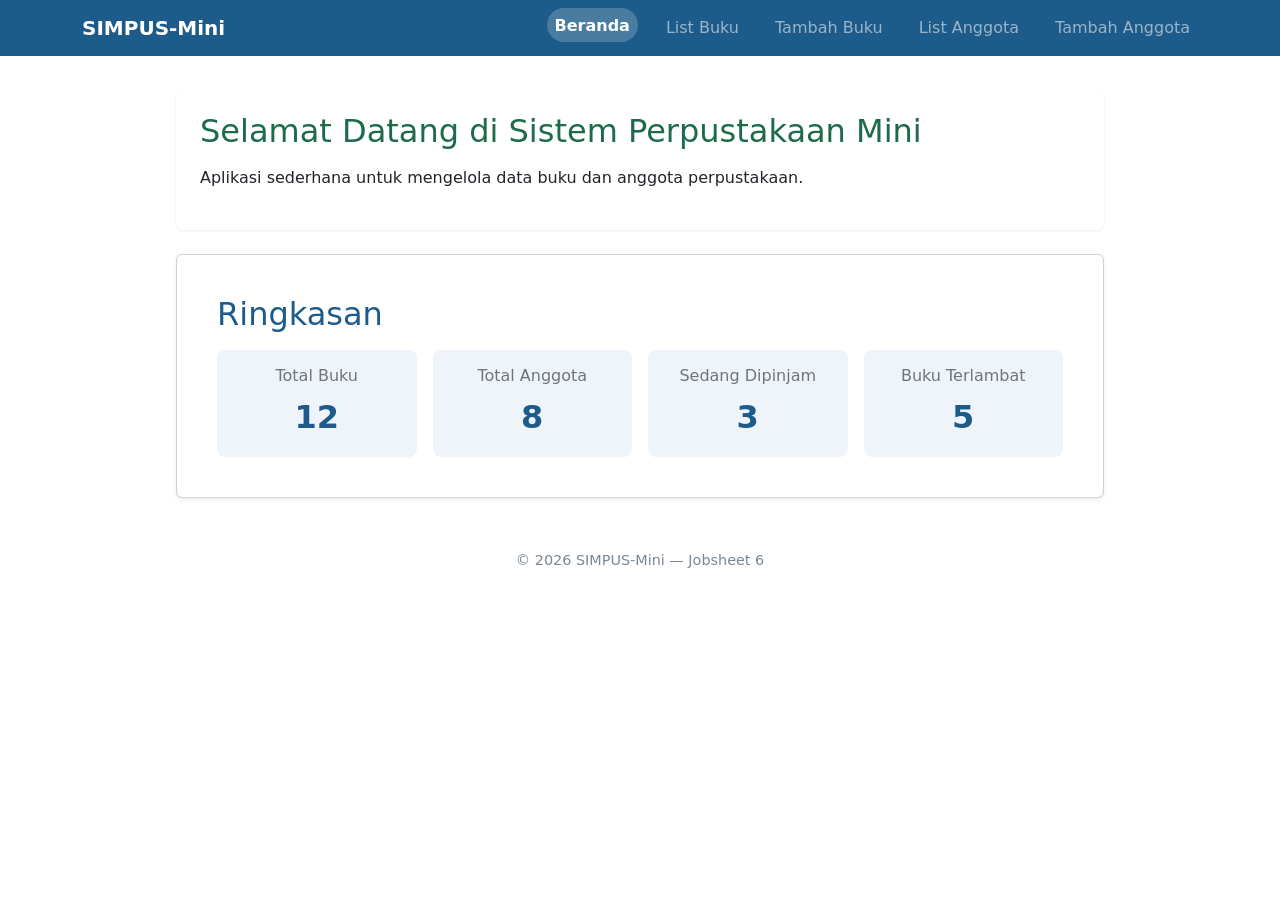
<file: index.html>
<!DOCTYPE html>
<html lang="id">
<head>
    <meta charset="UTF-8">
    <meta name="viewport" content="width=device-width, initial-scale=1">
    <title>SIMPUS-Mini | Beranda</title>
    <link rel="stylesheet" href="assets/css/style.css">
    <link href="https://cdn.jsdelivr.net/npm/bootstrap@5.3.3/dist/css/bootstrap.min.css" rel="stylesheet">
</head>
<body>
    <header class="navbar navbar-expand-lg navbar-dark" style="background-color:#1d5b8a;">
        <div class="container">
            <a class="navbar-brand fw-semibold" href="index.html">SIMPUS-Mini</a>
            <button class="navbar-toggler" type="button" id="nav-toggle-btn" aria-controls="navMenu" aria-expanded="false" aria-label="Toggle navigation">
                <span class="navbar-toggler-icon"></span>
            </button>
            <nav class="collapse navbar-collapse" id="navMenu">
                <ul class="navbar-nav ms-auto">
                    <li class="nav-item"><a class="nav-link active" href="index.html">Beranda</a></li>
                    <li class="nav-item"><a class="nav-link" href="buku/list.html">List Buku</a></li>
                    <li class="nav-item"><a class="nav-link" href="buku/tambah.html">Tambah Buku</a></li>
                    <li class="nav-item"><a class="nav-link" href="anggota/list.html">List Anggota</a></li>
                    <li class="nav-item"><a class="nav-link" href="anggota/tambah.html">Tambah Anggota</a></li>
                </ul>
            </nav>
        </div>
    </header>

    <main>
        <div class="container">
            <section class="my-4">
                <h2>Selamat Datang di Sistem Perpustakaan Mini</h2>
                <p>Aplikasi sederhana untuk mengelola data buku dan anggota perpustakaan.</p>
            </section>

            <section class="card shadow-sm mb-4">
                <div class="card-body">
                    <h2 class="card-title mb-3" style="color:#1d5b8a;">Ringkasan</h2>
                    <div class="row g-3 text-center">
                        <div class="col-12 col-md-3">
                            <div class="p-3 rounded-3" style="background-color:#eef4fa;">
                                <h3 class="h6 text-secondary">Total Buku</h3>
                                <p class="fs-2 fw-bold mb-0" style="color:#1d5b8a;">12</p>
                            </div>
                        </div>
                        <div class="col-12 col-md-3">
                            <div class="p-3 rounded-3" style="background-color:#eef4fa;">
                                <h3 class="h6 text-secondary">Total Anggota</h3>
                                <p class="fs-2 fw-bold mb-0" style="color:#1d5b8a;">8</p>
                            </div>
                        </div>
                        <div class="col-12 col-md-3">
                            <div class="p-3 rounded-3" style="background-color:#eef4fa;">
                                <h3 class="h6 text-secondary">Sedang Dipinjam</h3>
                                <p class="fs-2 fw-bold mb-0" style="color:#1d5b8a;">3</p>
                            </div>
                        </div>
                        <div class="col-12 col-md-3">
                            <div class="p-3 rounded-3" style="background-color:#eef4fa;">
                                <h3 class="h6 text-secondary">Buku Terlambat</h3>
                                <p class="fs-2 fw-bold mb-0" style="color:#1d5b8a;">5</p>
                            </div>
                        </div>
                    </div>
                </div>
            </section>
        </div>
    </main>

    <footer>
        <p>&copy; 2026 SIMPUS-Mini &mdash; Jobsheet 6</p>
    </footer>

    <script src="https://cdn.jsdelivr.net/npm/bootstrap@5.3.3/dist/js/bootstrap.bundle.min.js"></script>
    <script src="assets/js/app.js"></script>
</body>
</html>
</file>
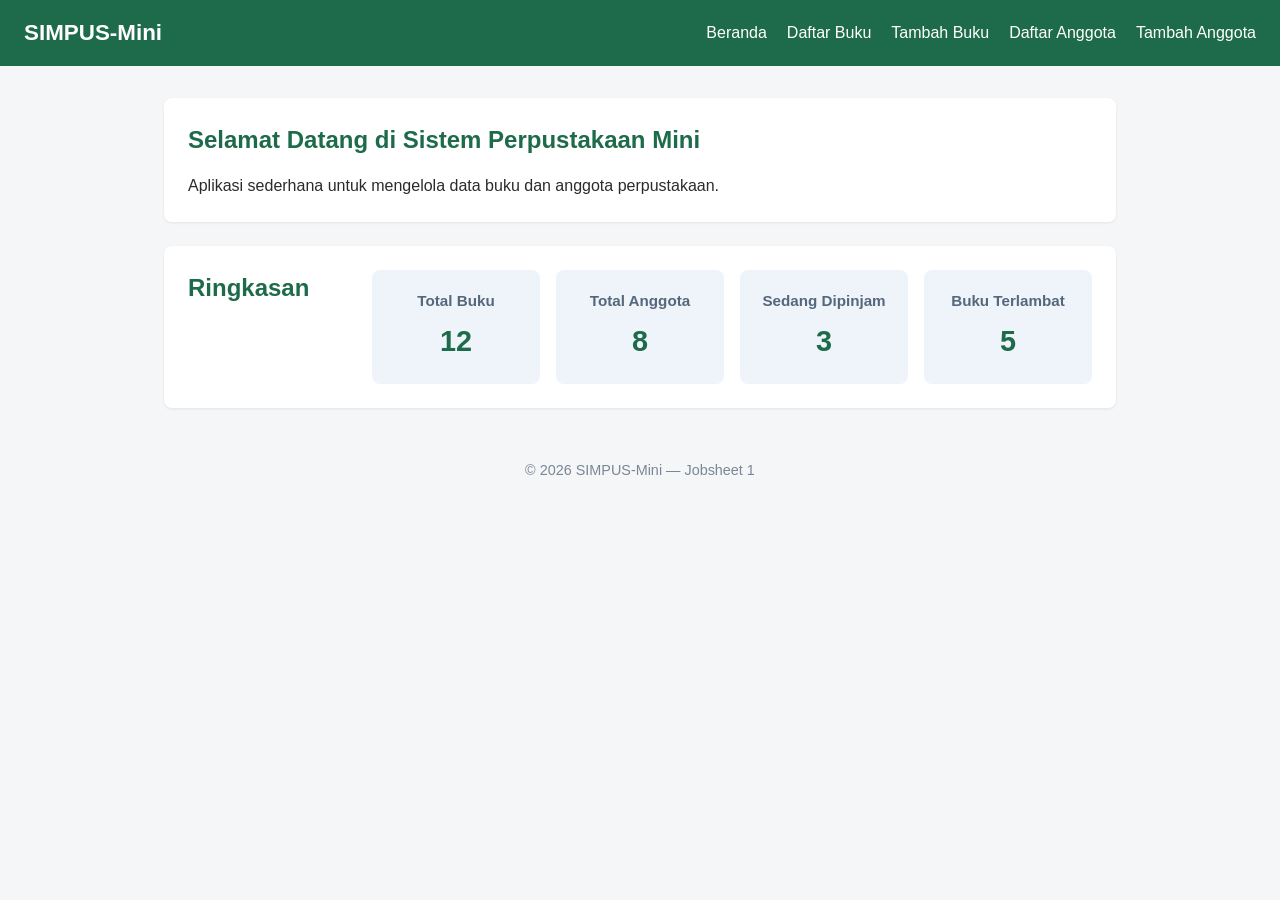
<file: jobsheet-02/index.html>
<!DOCTYPE html>
<html lang="id">
<head>
    <meta charset="UTF-8">
    <meta name="viewport" content="width=device-width, initial-scale=1">
    <title>SIMPUS-Mini | Beranda</title>
    <link rel="stylesheet" href="assets/css/style.css">
</head>
<body>
    <header>
        <h1>SIMPUS-Mini</h1>
        <nav>
            <ul>
                <li><a href="index.html">Beranda</a></li>
                <li><a href="buku/list.html">Daftar Buku</a></li>
                <li><a href="buku/tambah.html">Tambah Buku</a></li>
                <li><a href="anggota/list.html">Daftar Anggota</a></li>
                <li><a href="anggota/tambah.html">Tambah Anggota</a></li>
            </ul>
        </nav>
    </header>

    <main>
        <section>
            <h2>Selamat Datang di Sistem Perpustakaan Mini</h2>
            <p>Aplikasi sederhana untuk mengelola data buku dan anggota perpustakaan.</p>
        </section>

        <section>
            <h2>Ringkasan</h2>
            <article>
                <h3>Total Buku</h3>
                <p>12</p>
            </article>
            <article>
                <h3>Total Anggota</h3>
                <p>8</p>
            </article>
            <article>
                <h3>Sedang Dipinjam</h3>
                <p>3</p>
            </article>
            <article>
                <h3>Buku Terlambat</h3>
                <p>5</p>
            </article>
        </section>
    </main>

    <footer>
        <p>&copy; 2026 SIMPUS-Mini &mdash; Jobsheet 1</p>
    </footer>
</body>
</html>
</file>
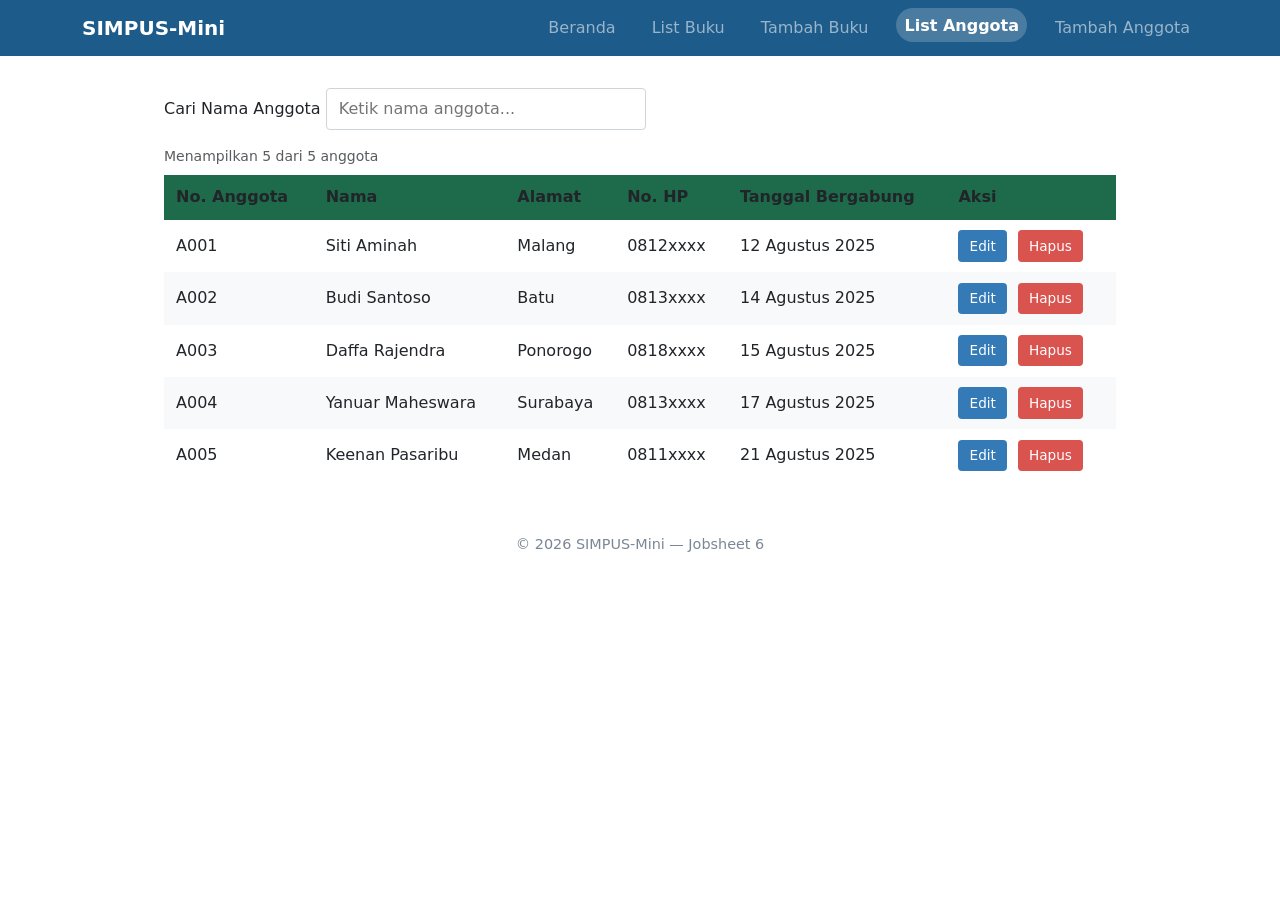
<file: anggota/list.html>
<!DOCTYPE html>
<html lang="id">
<head>
    <meta charset="UTF-8">
    <meta name="viewport" content="width=device-width, initial-scale=1">
    <title>SIMPUS-Mini | Daftar Anggota</title>
    <link rel="stylesheet" href="../assets/css/style.css">
    <link href="https://cdn.jsdelivr.net/npm/bootstrap@5.3.3/dist/css/bootstrap.min.css" rel="stylesheet">
</head>
<body>
    <header class="navbar navbar-expand-lg navbar-dark" style="background-color:#1d5b8a;">
        <div class="container">
            <a class="navbar-brand fw-semibold" href="index.html">SIMPUS-Mini</a>
            <button class="navbar-toggler" type="button" id="nav-toggle-btn" aria-controls="navMenu" aria-expanded="false" aria-label="Toggle navigation">
                <span class="navbar-toggler-icon"></span>
            </button>
            <nav class="collapse navbar-collapse" id="navMenu">
                <ul class="navbar-nav ms-auto">
                    <li class="nav-item"><a class="nav-link" href="../index.html">Beranda</a></li>
                    <li class="nav-item"><a class="nav-link" href="../buku/list.html">List Buku</a></li>
                    <li class="nav-item"><a class="nav-link" href="../buku/tambah.html">Tambah Buku</a></li>
                    <li class="nav-item"><a class="nav-link active" href="list.html">List Anggota</a></li>
                    <li class="nav-item"><a class="nav-link" href="tambah.html">Tambah Anggota</a></li>
                </ul>
            </nav>
        </div>
    </header>

    <main>
        <div class="search-box">
            <label for="search-input">Cari Nama Anggota</label>
            <input type="text" id="search-input" placeholder="Ketik nama anggota...">
        </div>
        <div id="loading-indicator" class="text-muted my-3" style="display:none;">
            <span class="spinner-border spinner-border-sm me-2"></span>Memuat data...
        </div>
        <div class="table-responsive">
            <table>
            <thead>
                <tr>
                    <th>No. Anggota</th>
                    <th>Nama</th>
                    <th>Alamat</th>
                    <th>No. HP</th>
                    <th>Tanggal Bergabung</th>
                    <th>Aksi</th>
                </tr>
            </thead>
            <tbody>
                <!-- Baris diisi dinamis oleh assets/js/anggota.js via fetch('../data/anggota.json') -->
            </tbody>
        </table>
        </div>
    </main>

    <footer>
        <p>&copy; 2026 SIMPUS-Mini &mdash; Jobsheet 6</p>
    </footer>

    <script src="https://cdn.jsdelivr.net/npm/bootstrap@5.3.3/dist/js/bootstrap.bundle.min.js"></script>
    <script src="../assets/js/app.js"></script>
    <script src="../assets/js/anggota.js"></script>
</body>
</html>
</file>
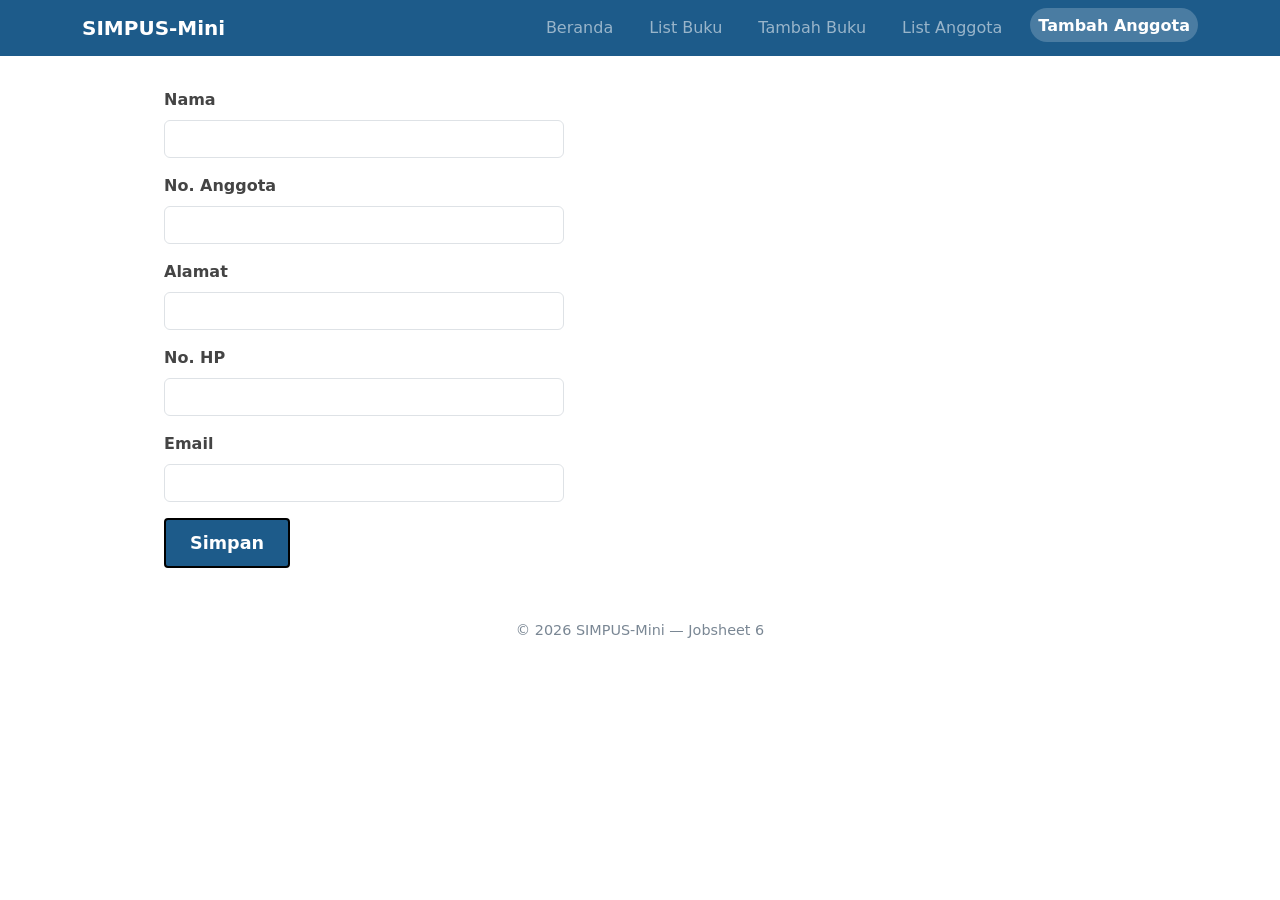
<file: anggota/tambah.html>
<!DOCTYPE html>
<html lang="id">
<head>
    <meta charset="UTF-8">
    <meta name="viewport" content="width=device-width, initial-scale=1">
    <title>SIMPUS-Mini | Tambah Anggota</title>
    <link rel="stylesheet" href="../assets/css/style.css">
    <link href="https://cdn.jsdelivr.net/npm/bootstrap@5.3.3/dist/css/bootstrap.min.css" rel="stylesheet">
</head>
<body>
    <header class="navbar navbar-expand-lg navbar-dark" style="background-color:#1d5b8a;">
        <div class="container">
            <a class="navbar-brand fw-semibold" href="index.html">SIMPUS-Mini</a>
            <button class="navbar-toggler" type="button" id="nav-toggle-btn" aria-controls="navMenu" aria-expanded="false" aria-label="Toggle navigation">
                <span class="navbar-toggler-icon"></span>
            </button>
            <nav class="collapse navbar-collapse" id="navMenu">
                <ul class="navbar-nav ms-auto">
                    <li class="nav-item"><a class="nav-link" href="../index.html">Beranda</a></li>
                    <li class="nav-item"><a class="nav-link" href="../buku/list.html">List Buku</a></li>
                    <li class="nav-item"><a class="nav-link" href="../buku/tambah.html">Tambah Buku</a></li>
                    <li class="nav-item"><a class="nav-link" href="anggota/list.html">List Anggota</a></li>
                    <li class="nav-item"><a class="nav-link active" href="anggota/tambah.html">Tambah Anggota</a></li>
                </ul>
            </nav>
        </div>
    </header>

    <main>
        <form id="form-tambah" novalidate>
            <div class="mb-3">
                <label for="nama" class="form-label fw-semibold">Nama</label>
                <input type="text" class="form-control" id="nama" name="nama" required>
            </div>
            <div class="mb-3">
                <label for="no_anggota" class="form-label fw-semibold">No. Anggota</label>
                <input type="number" class="form-control" id="no_anggota" name="no_anggota" required>
            </div>
            <div class="mb-3">
                <label for="alamat" class="form-label fw-semibold">Alamat</label>
                <input type="text" class="form-control" id="alamat" name="alamat" required>
            </div>
            <div class="mb-3">
                <label for="no_hp" class="form-label fw-semibold">No. HP</label>
                <input type="number" class="form-control" id="no_hp" name="no_hp" required>
            </div>
            <div class="mb-3">
                <label for="email" class="form-label fw-semibold">Email</label>
                <input type="email" class="form-control" id="email" name="email" required>
            </div>
            <div class="mb-3">
                <button type="submit" class="btn" style="background-color:#1d5b8a; color:#fff;">Simpan</button>
                <!-- <button type="submit" class="btn btn-primary">Simpan</button> -->
            </div>  
        </form>

        
    </main>

    <footer>
        <p>&copy; 2026 SIMPUS-Mini &mdash; Jobsheet 6</p>
    </footer>

    <script src="https://cdn.jsdelivr.net/npm/bootstrap@5.3.3/dist/js/bootstrap.bundle.min.js"></script>
    <script src="../assets/js/app.js"></script>
</body>
</html>
</file>
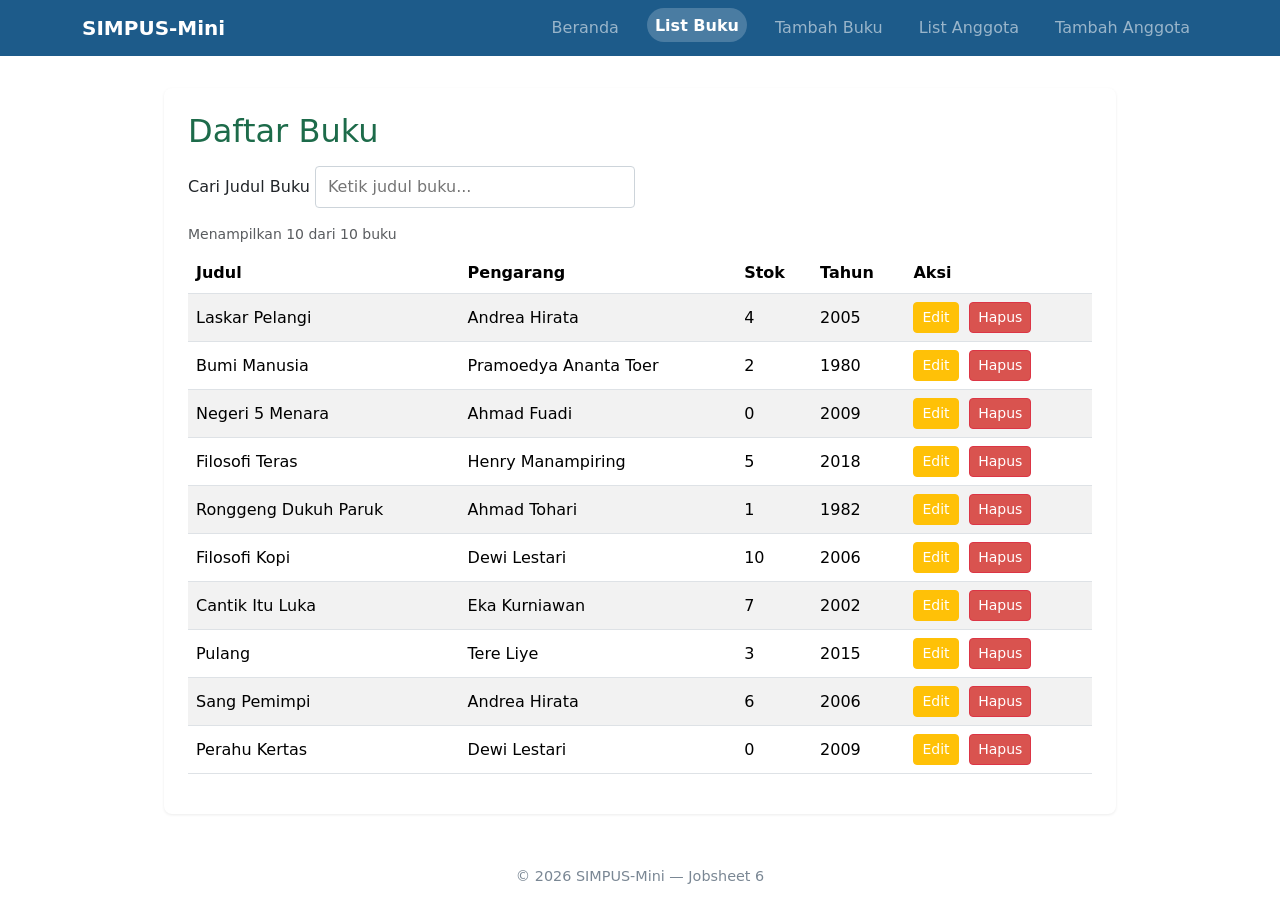
<file: buku/list.html>
<!DOCTYPE html>
<html lang="id">
<head>
    <meta charset="UTF-8">
    <meta name="viewport" content="width=device-width, initial-scale=1">
    <title>SIMPUS-Mini | List Buku</title>
    <link rel="stylesheet" href="../assets/css/style.css">
    <link href="https://cdn.jsdelivr.net/npm/bootstrap@5.3.3/dist/css/bootstrap.min.css" rel="stylesheet">
</head>
<body>
    <header class="navbar navbar-expand-lg navbar-dark" style="background-color:#1d5b8a;">
        <div class="container">
            <a class="navbar-brand fw-semibold" href="index.html">SIMPUS-Mini</a>
            <button class="navbar-toggler" type="button" id="nav-toggle-btn" aria-controls="navMenu" aria-expanded="false" aria-label="Toggle navigation">
                <span class="navbar-toggler-icon"></span>
            </button>
            <nav class="collapse navbar-collapse" id="navMenu">
                <ul class="navbar-nav ms-auto">
                    <li class="nav-item"><a class="nav-link" href="../index.html">Beranda</a></li>
                    <li class="nav-item"><a class="nav-link active" href="list.html">List Buku</a></li>
                    <li class="nav-item"><a class="nav-link" href="tambah.html">Tambah Buku</a></li>
                    <li class="nav-item"><a class="nav-link" href="../anggota/list.html">List Anggota</a></li>
                    <li class="nav-item"><a class="nav-link" href="../anggota/tambah.html">Tambah Anggota</a></li>
                </ul>
            </nav>
        </div>
    </header>

    <main>
        <section>
            <h2>Daftar Buku</h2>
            <div class="search-box">
                <label for="search-input">Cari Judul Buku</label>
                <input type="text" id="search-input" placeholder="Ketik judul buku...">
            </div>
            <div id="loading-indicator" class="text-muted my-3" style="display:none;">
                <span class="spinner-border spinner-border-sm me-2"></span>Memuat data...
            </div>
            <div class="table-responsive">
                <table class="table table-striped table-hover align-middle">
                <thead style="background-color:#1d5b8a;">
                    <tr class="text-white">
                        <th>Judul</th>
                        <th>Pengarang</th>
                        <th>Stok</th>
                        <th>Tahun</th>
                        <th>Aksi</th>
                    </tr>
                </thead>
                <tbody>
                    <!-- Baris diisi dinamis oleh assets/js/buku.js via fetch('../data/buku.json') -->
                </tbody>
            </table>
            </div>
        </section>    
    </main>

    <footer>
        <p>&copy; 2026 SIMPUS-Mini &mdash; Jobsheet 6</p>
    </footer>

    <script src="https://cdn.jsdelivr.net/npm/bootstrap@5.3.3/dist/js/bootstrap.bundle.min.js"></script>
    <script src="../assets/js/app.js"></script>
    <script src="../assets/js/buku.js"></script>
</body>
</html>
</file>
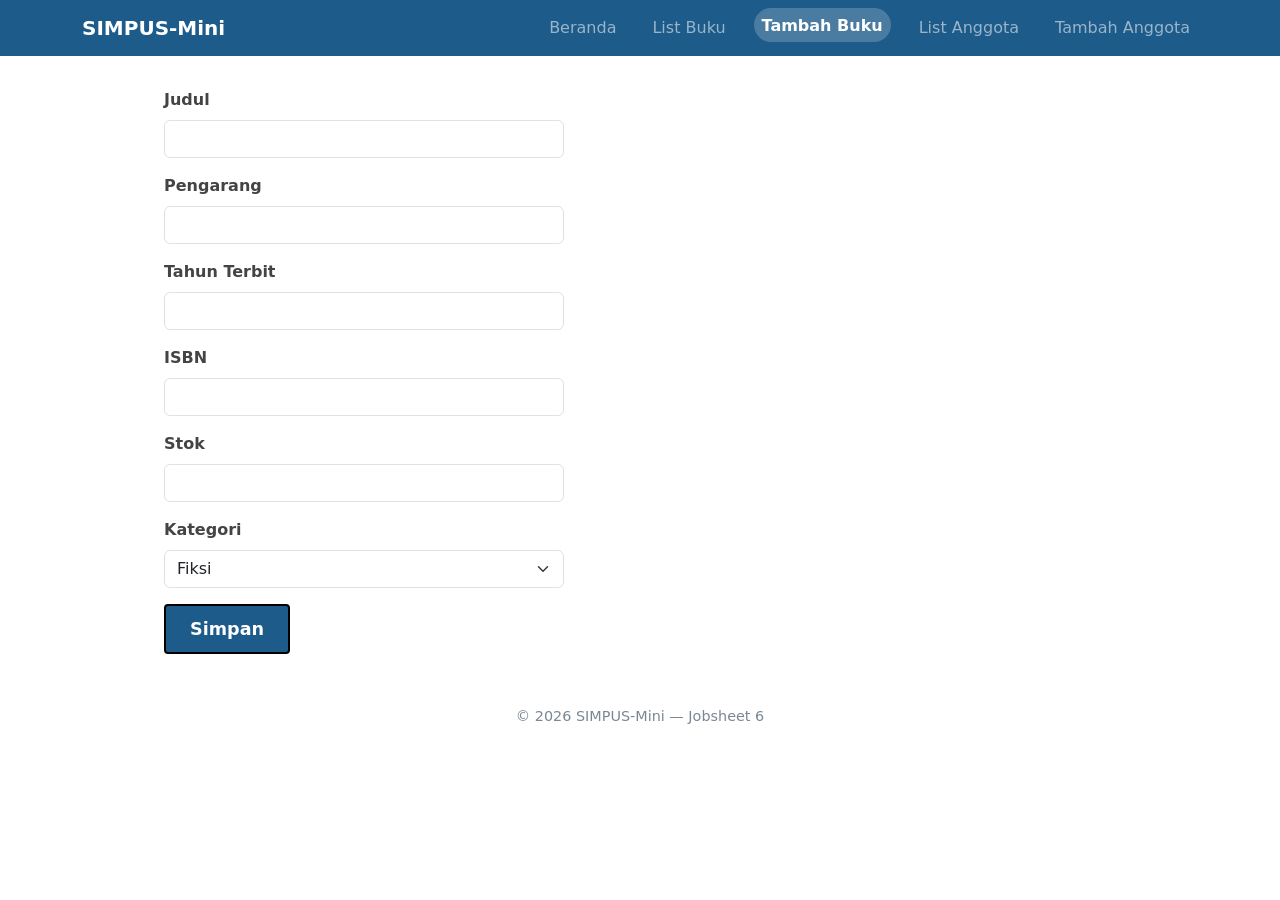
<file: buku/tambah.html>
<!DOCTYPE html>
<html lang="id">
<head>
    <meta charset="UTF-8">
    <meta name="viewport" content="width=device-width, initial-scale=1">
    <title>SIMPUS-Mini | Tambah Buku</title>
    <link rel="stylesheet" href="../assets/css/style.css">
    <link href="https://cdn.jsdelivr.net/npm/bootstrap@5.3.3/dist/css/bootstrap.min.css" rel="stylesheet">
</head>
<body>
    <header class="navbar navbar-expand-lg navbar-dark" style="background-color:#1d5b8a;">
        <div class="container">
            <a class="navbar-brand fw-semibold" href="../index.html">SIMPUS-Mini</a>
            <button class="navbar-toggler" type="button" id="nav-toggle-btn" aria-controls="navMenu" aria-expanded="false" aria-label="Toggle navigation">
                <span class="navbar-toggler-icon"></span>
            </button>
            <nav class="collapse navbar-collapse" id="navMenu">
                <ul class="navbar-nav ms-auto">
                    <li class="nav-item"><a class="nav-link" href="../index.html">Beranda</a></li>
                    <li class="nav-item"><a class="nav-link" href=" list.html">List Buku</a></li>
                    <li class="nav-item"><a class="nav-link active" href="tambah.html">Tambah Buku</a></li>
                    <li class="nav-item"><a class="nav-link" href="../anggota/list.html">List Anggota</a></li>
                    <li class="nav-item"><a class="nav-link" href="../anggota/tambah.html">Tambah Anggota</a></li>
                </ul>
            </nav>
        </div>
    </header>

    <main>
        <form id="form-tambah" novalidate>
            <div class="mb-3">
                <label for="judul" class="form-label fw-semibold">Judul</label>
                <input type="text" class="form-control" id="judul" name="judul" required>
            </div>
            <div class="mb-3">
                <label for="pengarang" class="form-label fw-semibold">Pengarang</label>
                <input type="text" class="form-control" id="pengarang" name="pengarang" required>
            </div>
            <div class="mb-3">
                <label for="tahun" class="form-label fw-semibold">Tahun Terbit</label>
                <input type="number" class="form-control" id="tahun" name="tahun" min="1900" max="2026" required>
            </div>
            <div class="mb-3">
                <label for="isbn" class="form-label fw-semibold">ISBN</label>
                <input type="text" class="form-control" id="isbn" name="isbn" required>
            </div>
            <div class="mb-3">
                <label for="stok" class="form-label fw-semibold">Stok</label>
                <input type="number" class="form-control" id="stok" name="stok" required>
            </div>
            <div class="mb-3">
                <label for="kategori" class="form-label fw-semibold">Kategori</label>
                <select id="kategori" name="kategori" class="form-select">
                    <option value="fiksi">Fiksi</option>
                    <option value="non-fiksi">Non-Fiksi</option>
                    <option value="referensi">Referensi</option>
                </select>
            </div>
            <div class="mb-3">
                <button type="submit" class="btn" style="background-color:#1d5b8a; color:#fff;">Simpan</button>
                <!-- <button type="submit" class="btn btn-primary">Simpan</button> -->
            </div>  
        </form>
    </main>

    <footer>
        <p>&copy; 2026 SIMPUS-Mini &mdash; Jobsheet 6</p>
    </footer>

    <script src="https://cdn.jsdelivr.net/npm/bootstrap@5.3.3/dist/js/bootstrap.bundle.min.js"></script>
    <script src="../assets/js/app.js"></script>
</body>
</html>
</file>
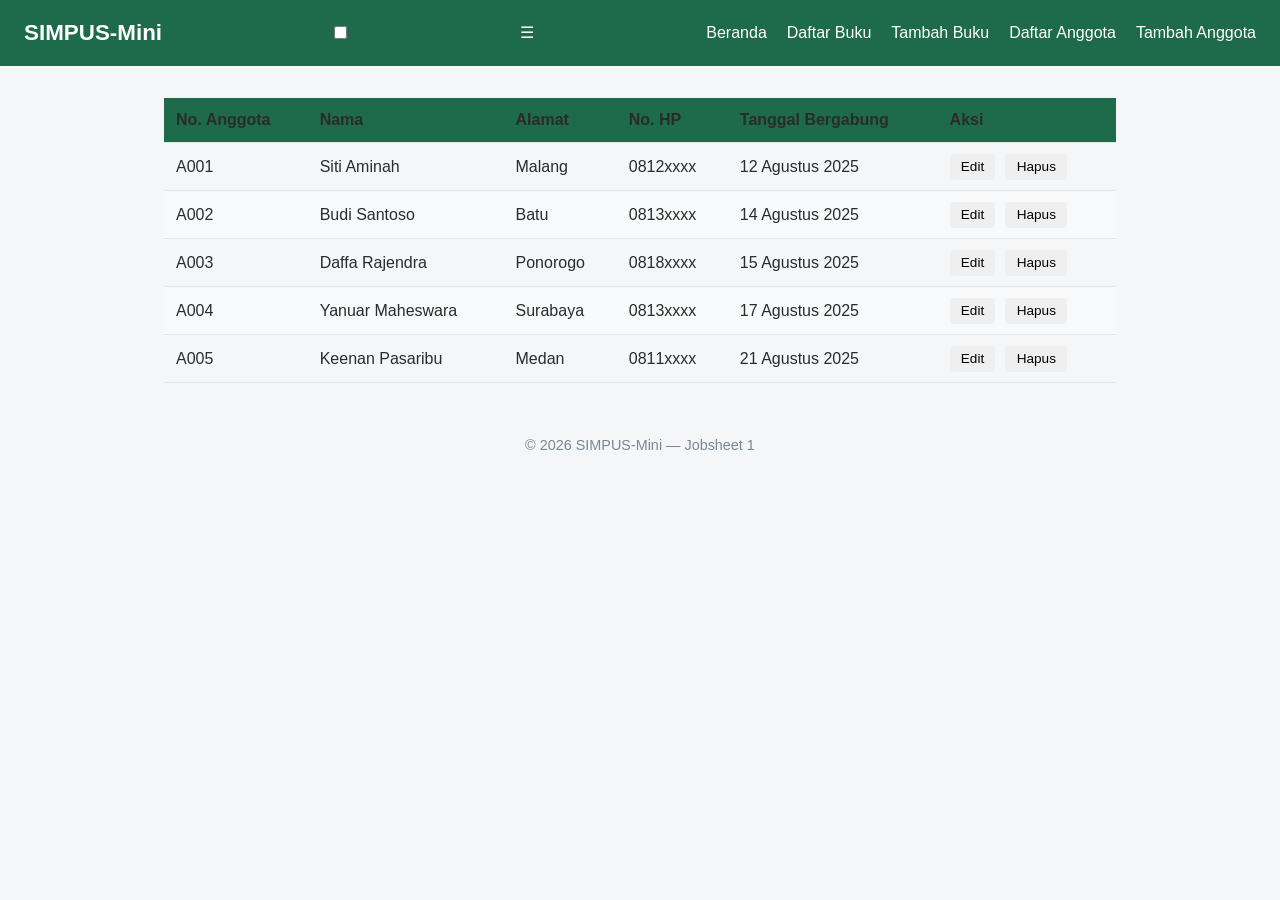
<file: jobsheet-02/anggota/list.html>
<!DOCTYPE html>
<html lang="id">
<head>
    <meta charset="UTF-8">
    <meta name="viewport" content="width=device-width, initial-scale=1">
    <title>SIMPUS-Mini | Daftar Anggota</title>
    <link rel="stylesheet" href="../assets/css/style.css">
</head>
<body>
    <header>
        <h1>SIMPUS-Mini</h1>
        <input type="checkbox" id="nav-toggle" class="nav-toggle">
        <label for="nav-toggle" class="nav-toggle-label">&#9776;</label>
        <nav>
            <ul>
                <li><a href="../index.html">Beranda</a></li>
                <li><a href="../buku/list.html">Daftar Buku</a></li>
                <li><a href="../buku/tambah.html">Tambah Buku</a></li>
                <li><a href="list.html">Daftar Anggota</a></li>
                <li><a href="tambah.html">Tambah Anggota</a></li>
            </ul>
        </nav>
    </header>

    <main>
        <table>
            <thead>
                <tr>
                    <th>No. Anggota</th>
                    <th>Nama</th>
                    <th>Alamat</th>
                    <th>No. HP</th>
                    <th>Tanggal Bergabung</th>
                    <th>Aksi</th>
                </tr>
            </thead>
            <tbody>
                <tr>
                    <td>A001</td>
                    <td>Siti Aminah</td>
                    <td>Malang</td>
                    <td>0812xxxx</td>
                    <td>12 Agustus 2025</td>
                    <td>
                        <button type="button">Edit</button>
                        <button type="button">Hapus</button>
                    </td>
                </tr>
                <tr>
                    <td>A002</td>
                    <td>Budi Santoso</td>
                    <td>Batu</td>
                    <td>0813xxxx</td>
                    <td>14 Agustus 2025</td>
                    <td>
                        <button type="button">Edit</button>
                        <button type="button">Hapus</button>
                    </td>
                </tr>
                <tr>
                    <td>A003</td>
                    <td>Daffa Rajendra</td>
                    <td>Ponorogo</td>
                    <td>0818xxxx</td>
                    <td>15 Agustus 2025</td>
                    <td>
                        <button type="button">Edit</button>
                        <button type="button">Hapus</button>
                    </td>
                </tr>
                <tr>
                    <td>A004</td>
                    <td>Yanuar Maheswara</td>
                    <td>Surabaya</td>
                    <td>0813xxxx</td>
                    <td>17 Agustus 2025</td>
                    <td>
                        <button type="button">Edit</button>
                        <button type="button">Hapus</button>
                    </td>
                </tr>
                <tr>
                    <td>A005</td>
                    <td>Keenan Pasaribu</td>
                    <td>Medan</td>
                    <td>0811xxxx</td>
                    <td>21 Agustus 2025</td>
                    <td>
                        <button type="button">Edit</button>
                        <button type="button">Hapus</button>
                    </td>
                </tr>
            </tbody>
        </table>
    </main>

    <footer>
        <p>&copy; 2026 SIMPUS-Mini &mdash; Jobsheet 1</p>
    </footer>
</body>
</html>
</file>
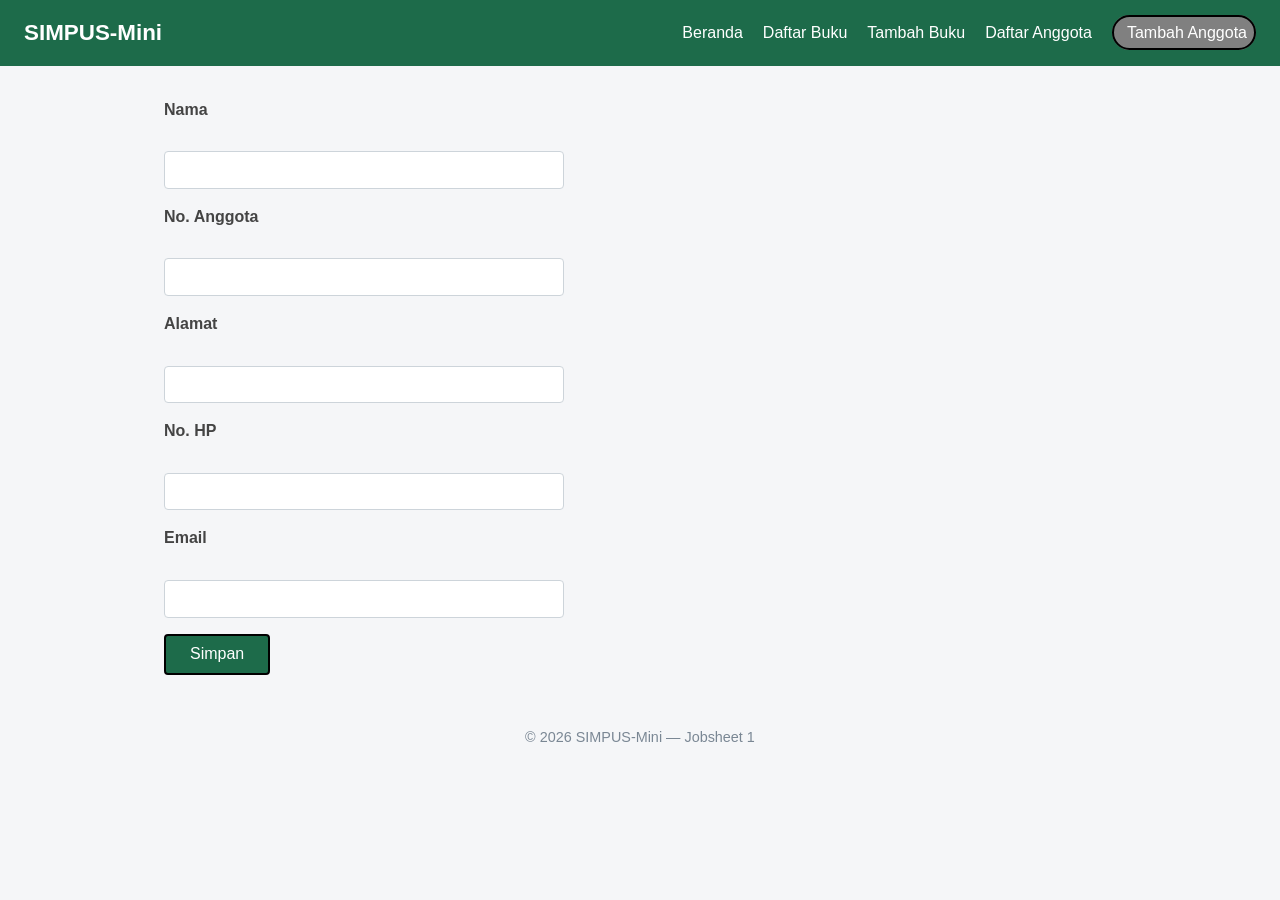
<file: jobsheet-02/anggota/tambah.html>
<!DOCTYPE html>
<html lang="id">
<head>
    <meta charset="UTF-8">
    <meta name="viewport" content="width=device-width, initial-scale=1">
    <title>SIMPUS-Mini | Tambah Anggota</title>
    <link rel="stylesheet" href="../assets/css/style.css">
</head>
<body>
    <header>
        <h1>SIMPUS-Mini</h1>
        <nav>
            <ul>
                <li><a href="../index.html">Beranda</a></li>
                <li><a href="../buku/list.html">Daftar Buku</a></li>
                <li><a href="../buku/tambah.html">Tambah Buku</a></li>
                <li><a href="list.html">Daftar Anggota</a></li>
                <li><a href="tambah.html" style="border: 2px solid black; border-radius: 30px; padding: 7px; padding-left: 13px; background-color: grey;" >Tambah Anggota</a></li>
            </ul>
        </nav>
    </header>

    <main>
        <form>
            <p>
                <label for="nama">Nama</label><br>
                <input type="text" id="nama" name="nama" required>
            </p>
            <p>
                <label for="no_anggota">No. Anggota</label><br>
                <input type="text" id="no_anggota" name="no_anggota" required>
            </p>
            <p>
                <label for="alamat">Alamat</label><br>
                <input type="text" id="alamat" name="alamat">
            </p>
            <p>
                <label for="no_hp">No. HP</label><br>
                <input type="text" id="no_hp" name="no_hp">
            </p>
            <p>
                <label for="email">Email</label><br>
                <input type="email" id="email" name="email">
            </p>
            <p>
                <button type="submit">Simpan</button>
            </p>
        </form>
    </main>

    <footer>
        <p>&copy; 2026 SIMPUS-Mini &mdash; Jobsheet 1</p>
    </footer>
</body>
</html>
</file>
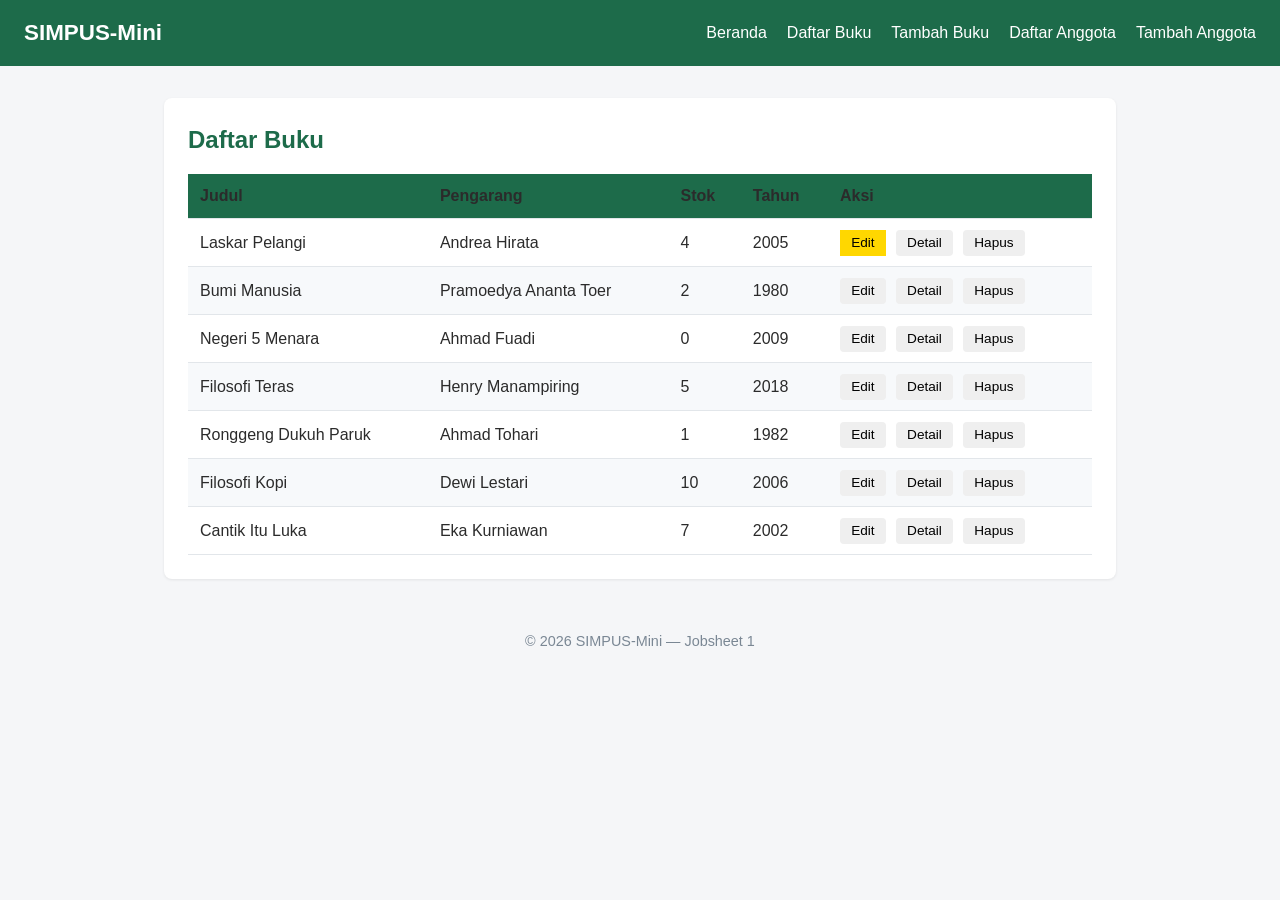
<file: jobsheet-02/buku/list.html>
<!DOCTYPE html>
<html lang="id">
<head>
    <meta charset="UTF-8">
    <meta name="viewport" content="width=device-width, initial-scale=1">
    <title>SIMPUS-Mini | List Buku</title>
    <link rel="stylesheet" href="../assets/css/style.css">
</head>
<body>
    <header>
        <h1>SIMPUS-Mini</h1>
        <nav>
            <ul>
                <li><a href="../index.html">Beranda</a></li>
                <li><a href="list.html">Daftar Buku</a></li>
                <li><a href="tambah.html">Tambah Buku</a></li>
                <li><a href="../anggota/list.html">Daftar Anggota</a></li>
                <li><a href="../anggota/tambah.html">Tambah Anggota</a></li>
            </ul>
        </nav>
    </header>

    <main>
        <section>
            <h2>Daftar Buku</h2>
            <div class="table-responsive">
                <table>
                <thead>
                    <tr>
                        <th>Judul</th>
                        <th>Pengarang</th>
                        <th>Stok</th>
                        <th>Tahun</th>
                        <th>Aksi</th>
                    </tr>
                </thead>
                <tbody>
                    <tr>
                        <td>Laskar Pelangi</td>
                        <td>Andrea Hirata</td>
                        <td>4</td>
                        <td>2005</td>
                        <td>
                            <button type="button" style="background-color: gold; border-radius: 0cap; border-color: black;">Edit</button>
                            <button type="button">Detail</button>
                            <button type="button">Hapus</button>
                        </td>
                    </tr>

                     <tr>
                        <td>Bumi Manusia</td>
                        <td>Pramoedya Ananta Toer</td>
                        <td>2</td>
                        <td>1980</td>
                        <td>
                            <button type="button">Edit</button>
                            <button type="button">Detail</button>
                            <button type="button">Hapus</button>
                        </td>
                    </tr>
                    <tr>
                        <td>Negeri 5 Menara</td>
                        <td>Ahmad Fuadi</td>
                        <td>0</td>
                        <td>2009</td>
                        <td>
                            <button type="button">Edit</button>
                            <button type="button">Detail</button>
                            <button type="button">Hapus</button>
                        </td>
                    </tr>

                    <tr>
                        <td>Filosofi Teras</td>
                        <td>Henry Manampiring</td>
                        <td>5</td>
                        <td>2018</td>
                        <td>
                            <button type="button">Edit</button>
                            <button type="button">Detail</button>
                            <button type="button">Hapus</button>
                        </td>
                    </tr>
                    <tr>
                        <td>Ronggeng Dukuh Paruk</td>
                        <td>Ahmad Tohari</td>
                        <td>1</td>
                        <td>1982</td>
                        <td>
                            <button type="button">Edit</button>
                            <button type="button">Detail</button>
                            <button type="button">Hapus</button>
                        </td>
                    </tr>
                    <tr>
                        <td>Filosofi Kopi</td>
                        <td>Dewi Lestari</td>
                        <td>10</td>
                        <td>2006</td>
                        <td>
                            <button type="button">Edit</button>
                            <button type="button">Detail</button>
                            <button type="button">Hapus</button>
                        </td>
                    </tr>
                    <tr>
                        <td>Cantik Itu Luka</td>
                        <td>Eka Kurniawan</td>
                        <td>7</td>
                        <td>2002</td>
                        <td>
                            <button type="button">Edit</button>
                            <button type="button">Detail</button>
                            <button type="button">Hapus</button>
                        </td>
                    </tr>
                </tbody>
            </table>
            </div>
        </section>    
    </main>

    <footer>
        <p>&copy; 2026 SIMPUS-Mini &mdash; Jobsheet 1</p>
    </footer>
</body>
</html>
</file>
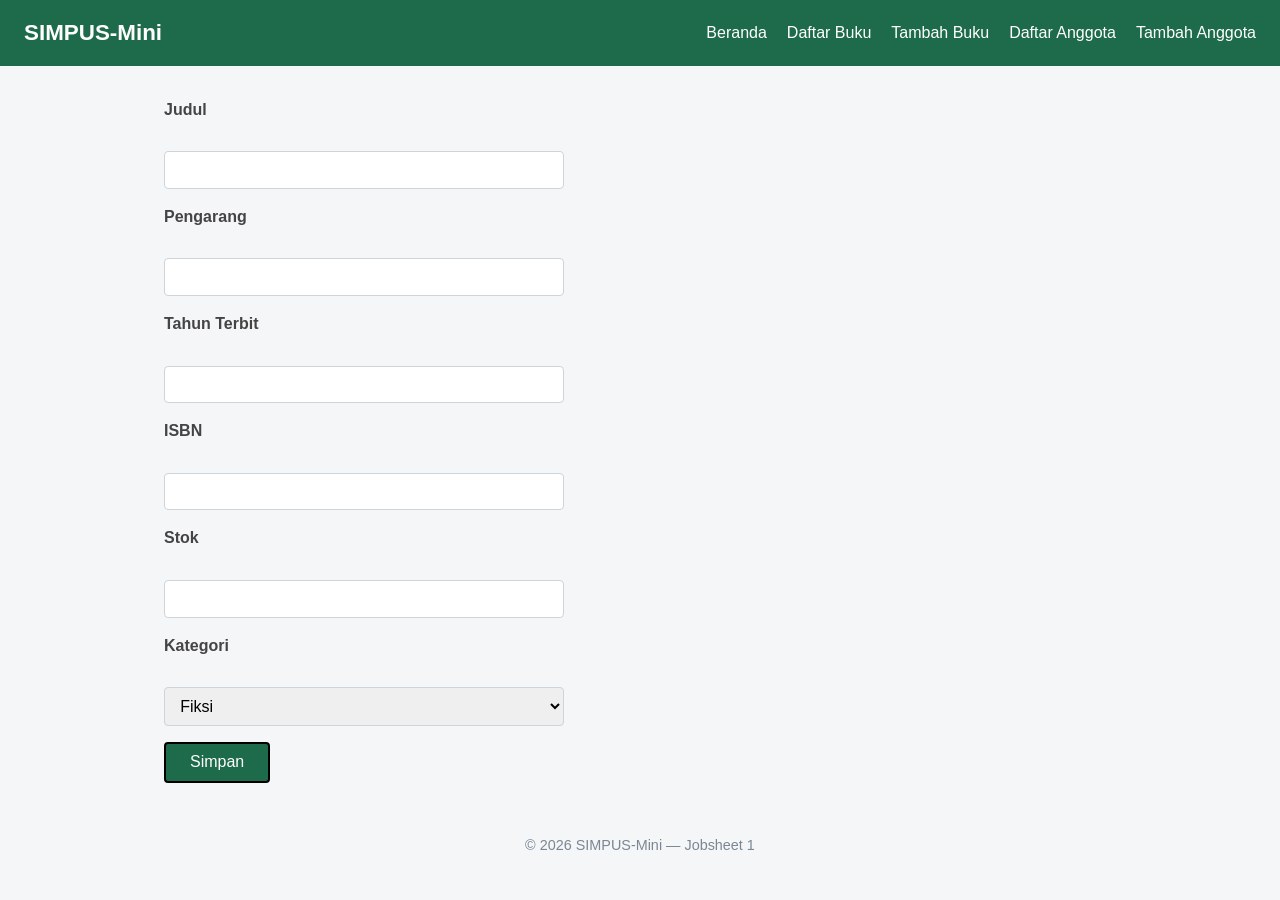
<file: jobsheet-02/buku/tambah.html>
<!DOCTYPE html>
<html lang="id">
<head>
    <meta charset="UTF-8">
    <meta name="viewport" content="width=device-width, initial-scale=1">
    <title>SIMPUS-Mini | Tambah Buku</title>
    <link rel="stylesheet" href="../assets/css/style.css">
</head>
<body>
    <header>
        <h1>SIMPUS-Mini</h1>
        <nav>
            <ul>
                <li><a href="../index.html">Beranda</a></li>
                <li><a href="list.html">Daftar Buku</a></li>
                <li><a href="tambah.html">Tambah Buku</a></li>
                <li><a href="../anggota/list.html">Daftar Anggota</a></li>
                <li><a href="../anggota/tambah.html">Tambah Anggota</a></li>
            </ul>
        </nav>
    </header>

    <main>
        <form>
            <p>
                <label for="judul">Judul</label><br>
                <input type="text" id="judul" name="judul" required>
            </p>
            <p>
                <label for="pengarang">Pengarang</label><br>
                <input type="text" id="pengarang" name="pengarang" required>
            </p>
            <p>
                <label for="tahun">Tahun Terbit</label><br>
                <input type="number" id="tahun" name="tahun" min="1900" max="2026" required>
            </p>
            <p>
                <label for="isbn">ISBN</label><br>
                <input type="text" id="isbn" name="isbn">
            </p>
            <p>
                <label for="stok">Stok</label><br>
                <input type="number" id="stok" name="stok" min="0" required>
            </p>
            <p>
                <label for="kategori">Kategori</label><br>
                <select id="kategori" name="kategori">
                    <option value="fiksi">Fiksi</option>
                    <option value="non-fiksi">Non-Fiksi</option>
                    <option value="referensi">Referensi</option>
                </select>
            </p>
            <p>
                <button type="submit">Simpan</button>
            </p>
        </form>
    </main>

    <footer>
        <p>&copy; 2026 SIMPUS-Mini &mdash; Jobsheet 1</p>
    </footer>
</body>
</html>
</file>
<file: assets/css/style.css>
/* ===== Reset & Base ===== */
* {
    box-sizing: border-box;
    margin: 0;
    padding: 0;
}

body {
    font-family: "Segoe UI", Arial, sans-serif;
    color: #2b2b2b;
    background-color: #f5f6f8;
    line-height: 1.5;
}

a {
    /* perubahan no 1 - ganti #1d5b8a jadi hijau tua */
    color: #1d6b4a;
    text-decoration: none;
}

a:hover {
    text-decoration: underline;
}

/* ===== Header & Navbar (Flexbox) ===== */
header {
    /* perubahan no 1 - ganti #1d5b8a jadi hijau tua */
    background-color: #1d6b4a;
    color: #fff;
    padding: 1rem 1.5rem;
    display: flex;
    align-items: center;
    justify-content: space-between;
    flex-wrap: wrap; /* soal no 4 - ini yang bikin navbar wrap ke bawah pas layar sempit */
}

header h1 {
    font-size: 1.4rem;
}

header nav ul {
    list-style: none;
    display: flex;
    gap: 1.25rem;
}

header nav a {
    color: #fff;
    font-weight: 500;
}

header nav a.active {
    background-color: rgba(255, 255, 255, 0.2);
    padding: 0.4rem 0.9rem;
    border-radius: 20px;
    font-weight: 700;
}

header nav a.active {
    padding-bottom: 4px;
    font-weight: 700;
}

header nav a.active {
    color: #f0ad4e;
    font-weight: 700;
}

/* ===== Main Layout ===== */
main {
    max-width: 1000px;
    margin: 2rem auto;
    padding: 0 1.5rem;
}

section {
    background-color: #fff;
    border-radius: 8px;
    padding: 1.5rem;
    margin-bottom: 1.5rem;
    box-shadow: 0 1px 3px rgba(0, 0, 0, 0.08);
}

section h2 {
    /* perubahan no 1 - ganti #1d5b8a jadi hijau tua */
    color: #1d6b4a;
    margin-bottom: 1rem;
}

/* ===== Kartu Statistik (CSS Grid) ===== */
/* main section:nth-of-type(2) {
    display: grid;
   
    grid-template-columns: repeat(4, 1fr);
    gap: 1rem;
} */

main section:nth-of-type(2) article {
    background-color: #eef4fa;
    border-radius: 8px;
    padding: 1.25rem;
    text-align: center;
}

main section:nth-of-type(2) article h3 {
    font-size: 0.95rem;
    color: #55677a;
    margin-bottom: 0.5rem;
}

main section:nth-of-type(2) article p {
    font-size: 1.8rem;
    font-weight: 700;
    /* perubahan no 1 - ganti #1d5b8a jadi hijau tua */
    color: #1d6b4a;
}

/* ===== Tabel ===== */
table {
    width: 100%;
    border-collapse: collapse;
}

th, td {
    text-align: left;
    padding: 0.65rem 0.75rem;
    border-bottom: 1px solid #e2e6ea;
}

thead {
    /* perubahan no 1 - ganti #1d5b8a jadi hijau tua */
    background-color: #1d6b4a;
}

tbody tr:nth-child(even) {
    background-color: #f7f9fb;
}

tbody tr:hover {
    background-color: #eef4fa;
}

td button {
    padding: 0.35rem 0.7rem;
    margin-right: 0.35rem;
    border:#2b2b2b;
    border-radius: 4px;
    cursor: pointer;
    font-size: 0.85rem;
}

/* perubahan no 3 - ganti dari :first-of-type/:last-of-type (berbasis posisi)
   ke class (berbasis makna), supaya warna tombol tetap benar
   walau ditambah tombol Detail di tengah */
td button.btn-edit {
    background-color: #337ab7;
    color: #fff;
    
}

td button.btn-detail {
    background-color: gold;
    color: #fff;
}

td button.btn-hapus {
    background-color: #d9534f;
    color: #fff;
}

/* ===== Form ===== */
form p {
    margin-bottom: 1rem;
}

form label {
    display: block;
    margin-bottom: 0.35rem;
    font-weight: 600;
    color: #444;
}

form input,
form select {
    width: 100%;
    max-width: 400px;
    padding: 0.55rem 0.7rem;
    border: 1px solid #cdd4da;
    border-radius: 4px;
    font-size: 1rem;
}

form button[type="submit"] {
    
    color: #fff;
    border: none;
    padding: 0.6rem 1.5rem;
    border: 2px solid black;
    border-radius: 4px;
    font-size: 1.1rem;
    font-weight: 600;
    cursor: pointer;
}

form button[type="submit"]:hover {
    /* perubahan no 1 - warna hover disesuaikan (lebih gelap dari #1d6b4a) */
    background-color: #3644b0;
}

/* ===== Animasi Menu Hamburger (Latihan 2) ===== */
@media (max-width: 991.98px) {
    header .navbar-collapse.collapse {
        display: block;
        overflow: hidden;
        max-height: 400px;
        opacity: 1;
        visibility: visible;
        transition: max-height 0.35s ease, opacity 0.25s ease, visibility 0s;
    }

    header .navbar-collapse.collapse:not(.show) {
        max-height: 0;
        opacity: 0;
        visibility: hidden;
        transition: max-height 0.35s ease, opacity 0.25s ease, visibility 0s 0.35s;
    }
}

/* ===== Tabel Responsif ===== */
.table-responsive {
    overflow-x: auto;
}

/* ===== Responsive Breakpoints ===== */

/* Tablet ke bawah */
@media (max-width: 768px) {
    main section:nth-of-type(2) {
        grid-template-columns: repeat(2, 1fr);
    }
}

/* Mobile */
@media (max-width: 480px) {
    main section:nth-of-type(2) {
        grid-template-columns: 1fr;
    }

    form input,
    form select {
        max-width: 100%;
    }
}

/* ===== Pesan Error Validasi ===== */
.error {
    display: block;
    color: #d9534f;
    font-size: 0.85rem;
    margin-top: 0.25rem;
}

/* ===== Kolom Pencarian ===== */
.search-box {
    margin-bottom: 1rem;
}

.search-box input {
    width: 100%;
    max-width: 320px;
    padding: 0.5rem 0.75rem;
    border: 1px solid #cdd4da;
    border-radius: 4px;
}


/* ===== Footer ===== */
footer {
    text-align: center;
    padding: 1.25rem;
    color: #7a8794;
    font-size: 0.9rem;
}
</file>
<file: jobsheet-02/assets/css/style.css>
/* ===== Reset & Base ===== */
* {
    box-sizing: border-box;
    margin: 0;
    padding: 0;
}

body {
    font-family: "Segoe UI", Arial, sans-serif;
    color: #2b2b2b;
    background-color: #f5f6f8;
    line-height: 1.5;
}

a {
    /* perubahan no 1 - ganti #1d5b8a jadi hijau tua */
    color: #1d6b4a;
    text-decoration: none;
}

a:hover {
    text-decoration: underline;
}

/* ===== Header & Navbar (Flexbox) ===== */
header {
    /* perubahan no 1 - ganti #1d5b8a jadi hijau tua */
    background-color: #1d6b4a;
    color: #fff;
    padding: 1rem 1.5rem;
    display: flex;
    align-items: center;
    justify-content: space-between;
    flex-wrap: wrap; /* soal no 4 - ini yang bikin navbar wrap ke bawah pas layar sempit */
}

header h1 {
    font-size: 1.4rem;
}

header nav ul {
    list-style: none;
    display: flex;
    gap: 1.25rem;
}

header nav a {
    color: #fff;
    font-weight: 500;
}

/* ===== Main Layout ===== */
main {
    max-width: 1000px;
    margin: 2rem auto;
    padding: 0 1.5rem;
}

section {
    background-color: #fff;
    border-radius: 8px;
    padding: 1.5rem;
    margin-bottom: 1.5rem;
    box-shadow: 0 1px 3px rgba(0, 0, 0, 0.08);
}

section h2 {
    /* perubahan no 1 - ganti #1d5b8a jadi hijau tua */
    color: #1d6b4a;
    margin-bottom: 1rem;
}

/* ===== Kartu Statistik (CSS Grid) ===== */
main section:nth-of-type(2) {
    display: grid;
    /* perubahan no 2 - dari repeat(3, 1fr) jadi repeat(4, 1fr) untuk kolom ke-4 */
    grid-template-columns: repeat(5, 1fr);
    gap: 1rem;
}

main section:nth-of-type(2) article {
    background-color: #eef4fa;
    border-radius: 8px;
    padding: 1.25rem;
    text-align: center;
}

main section:nth-of-type(2) article h3 {
    font-size: 0.95rem;
    color: #55677a;
    margin-bottom: 0.5rem;
}

main section:nth-of-type(2) article p {
    font-size: 1.8rem;
    font-weight: 700;
    /* perubahan no 1 - ganti #1d5b8a jadi hijau tua */
    color: #1d6b4a;
}

/* ===== Tabel ===== */
table {
    width: 100%;
    border-collapse: collapse;
}

th, td {
    text-align: left;
    padding: 0.65rem 0.75rem;
    border-bottom: 1px solid #e2e6ea;
}

thead {
    /* perubahan no 1 - ganti #1d5b8a jadi hijau tua */
    background-color: #1d6b4a;
}

tbody tr:nth-child(even) {
    background-color: #f7f9fb;
}

tbody tr:hover {
    background-color: #eef4fa;
}

td button {
    padding: 0.35rem 0.7rem;
    margin-right: 0.35rem;
    border:#2b2b2b;
    border-radius: 4px;
    cursor: pointer;
    font-size: 0.85rem;
}

/* perubahan no 3 - ganti dari :first-of-type/:last-of-type (berbasis posisi)
   ke class (berbasis makna), supaya warna tombol tetap benar
   walau ditambah tombol Detail di tengah */
td button.btn-edit {
    background-color: #f0ad4e;
    color: #fff;
    
}

td button.btn-detail {
    background-color: #5bc0de;
    color: #fff;
}

td button.btn-hapus {
    background-color: #d9534f;
    color: #fff;
}

/* ===== Form ===== */
form p {
    margin-bottom: 1rem;
}

form label {
    display: block;
    margin-bottom: 0.35rem;
    font-weight: 600;
    color: #444;
}

form input,
form select {
    width: 100%;
    max-width: 400px;
    padding: 0.55rem 0.7rem;
    border: 1px solid #cdd4da;
    border-radius: 4px;
    font-size: 1rem;
}

form button[type="submit"] {
    /* perubahan no 1 - ganti #1d5b8a jadi hijau tua */
    background-color: #1d6b4a;
    color: #fff;
    border: none;
    padding: 0.6rem 1.5rem;
    border: 2px solid black;
    border-radius: 4px;
    font-size: 1rem;
    cursor: pointer;
}

form button[type="submit"]:hover {
    /* perubahan no 1 - warna hover disesuaikan (lebih gelap dari #1d6b4a) */
    background-color: #124d33;
}

/* ===== Footer ===== */
footer {
    text-align: center;
    padding: 1.25rem;
    color: #7a8794;
    font-size: 0.9rem;
}
</file>
